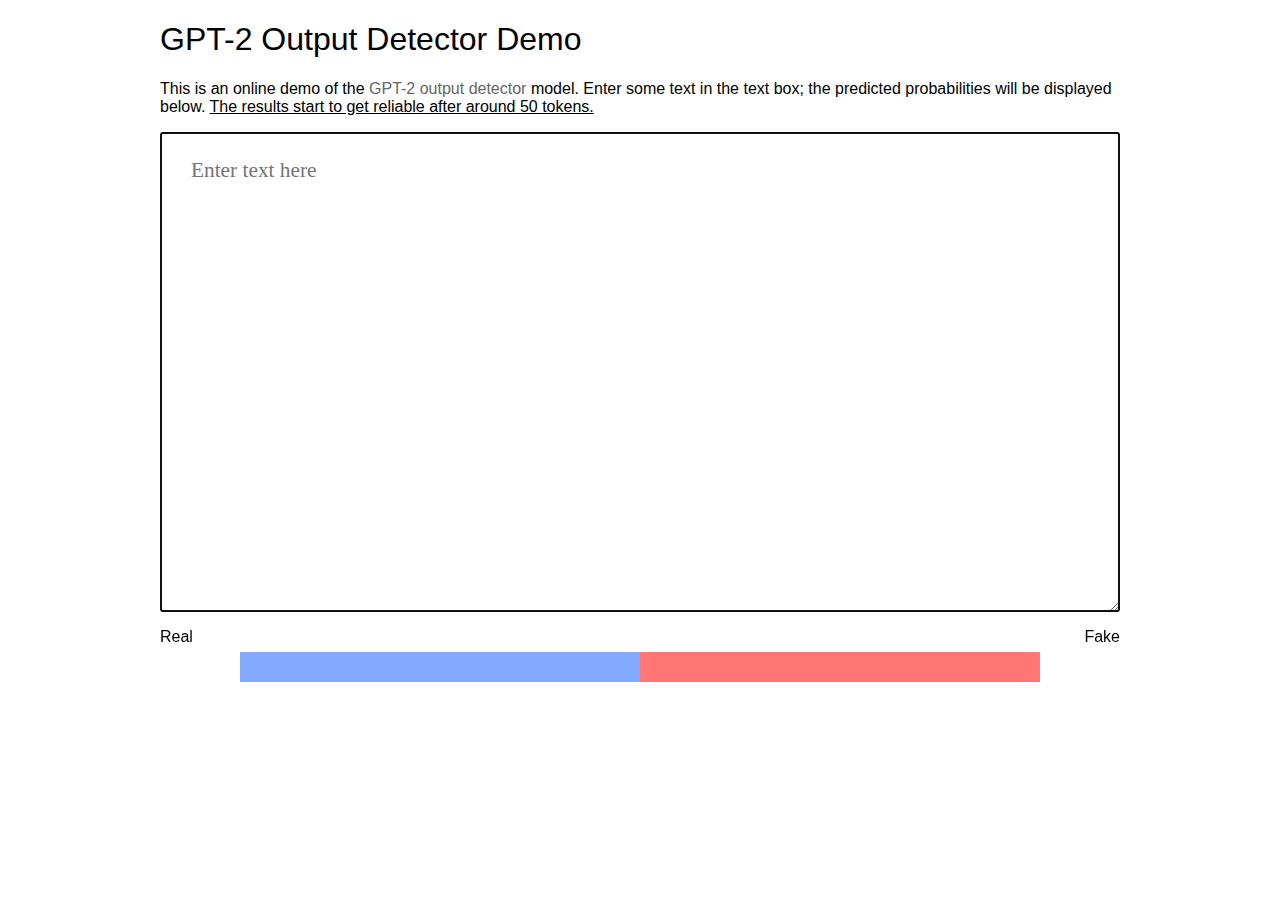
<file: Fake_News_Detection_GPT-2-main/detector/index.html>
<!doctype html>
<html>
<head>
<title>GPT-2 Output Detector</title>
<style type="text/css">
* {
    box-sizing: border-box;
}

body {
    font-family: sans-serif;
    margin: 0;
}

h1 {
    font-weight: lighter;
}

a {
    text-decoration: none;
    color: #666;
}

a:hover {
    text-decoration: underline;
}

#container {
    margin: auto;
    width: 960px;
}

#textbox {
    font-family: serif;
    font-size: 16pt;
    width: 100%;
    height: 480px;
    padding: 20px 30px;
    line-height: 1.6;
}

.bar-row {
    height: 30px;
}
#real-percentage {
    width: 80px;
    vertical-align: top;
}
#bar-container {
    width: 800px;
    background-color: #ff7674;
    line-height: 0.5;
    position:relative;
    top:6px;
}
#fake-percentage {
    width: 80px;
    vertical-align: top;
}
#bar {
    display: inline-block;
    height: 30px;
    background-color: #83aaff;
}
em {
    font-family: monospace;
    font-style: normal;
}
</style>
</head>
<body>
<div id="container">
    <h1>GPT-2 Output Detector Demo</h1>
    <p>
        This is an online demo of the
        <a href="https://github.com/openai/gpt-2-output-dataset/tree/master/detector">GPT-2 output detector</a>
        model. Enter some text in the text box; the predicted probabilities will be displayed below.
        <u>The results start to get reliable after around 50 tokens.</u>
    </p>
    <textarea id="textbox" placeholder="Enter text here"></textarea>
    <div><table cellspacing="0" cellpadding="0">
        <tr class="bar-row" style="vertical-align: bottom;">
            <td style="text-align: left;">Real</td>
            <td id="message" style="text-align: center;"></td>
            <td style="text-align: right;">Fake</td>
        </tr>
        <tr class="bar-row">
            <td id="real-percentage" style="text-align: left; vertical-align: bottom;"></td>
            <td id="bar-container"><div id="bar" style="width: 50%;"></div></td>
            <td id="fake-percentage" style="text-align: right; vertical-align: bottom;"></td>
        </tr>
    </table></div>
</div>
<script>
let textbox = document.getElementById('textbox');
let last_submit = null;

let real_percentage = document.getElementById('real-percentage');
let fake_percentage = document.getElementById('fake-percentage');
let bar = document.getElementById('bar');
let message = document.getElementById('message');

function update_graph(result) {
    if (result === null) {
        real_percentage.innerHTML = '';
        fake_percentage.innerHTML = '';
        bar.style.width = '50%';
        message.innerHTML = '';
    } else {
        let percentage = result.real_probability;
        real_percentage.innerHTML = (100 * percentage).toFixed(2) + '%';
        fake_percentage.innerHTML = (100 * (1 - percentage)).toFixed(2) + '%';
        bar.style.width = (100 * percentage).toFixed(2) + '%';
        if (result.used_tokens === result.all_tokens) {
            message.innerHTML = `Prediction based on ${result.used_tokens} tokens`;
        } else {
            message.innerHTML = `Prediction based on the first ${result.used_tokens} tokens among the total ${result.all_tokens}`;
        }
    }
}

textbox.oninput = () => {
    if (last_submit) {
        clearTimeout(last_submit);
    }
    if (textbox.value.length === 0) {
        update_graph(null);
        return;
    }
    message.innerText = 'Predicting ...';
    last_submit = setTimeout(() => {
        let req = new XMLHttpRequest();
        if (textbox.value.length === 0) {
            update_graph(null);
            return;
        }
        req.open('GET', '/?' + textbox.value, true);
        req.onreadystatechange = () => {
            if (req.readyState !== 4) return;
            if (req.status !== 200) throw new Error("HTTP status: " + req.status);
            let result = JSON.parse(req.responseText);
            update_graph(result);
        };
        req.send();
    }, 1000);

};

window.addEventListener('DOMContentLoaded', () => {
    textbox.focus();
});
</script>
</body>
</html>
</file>
